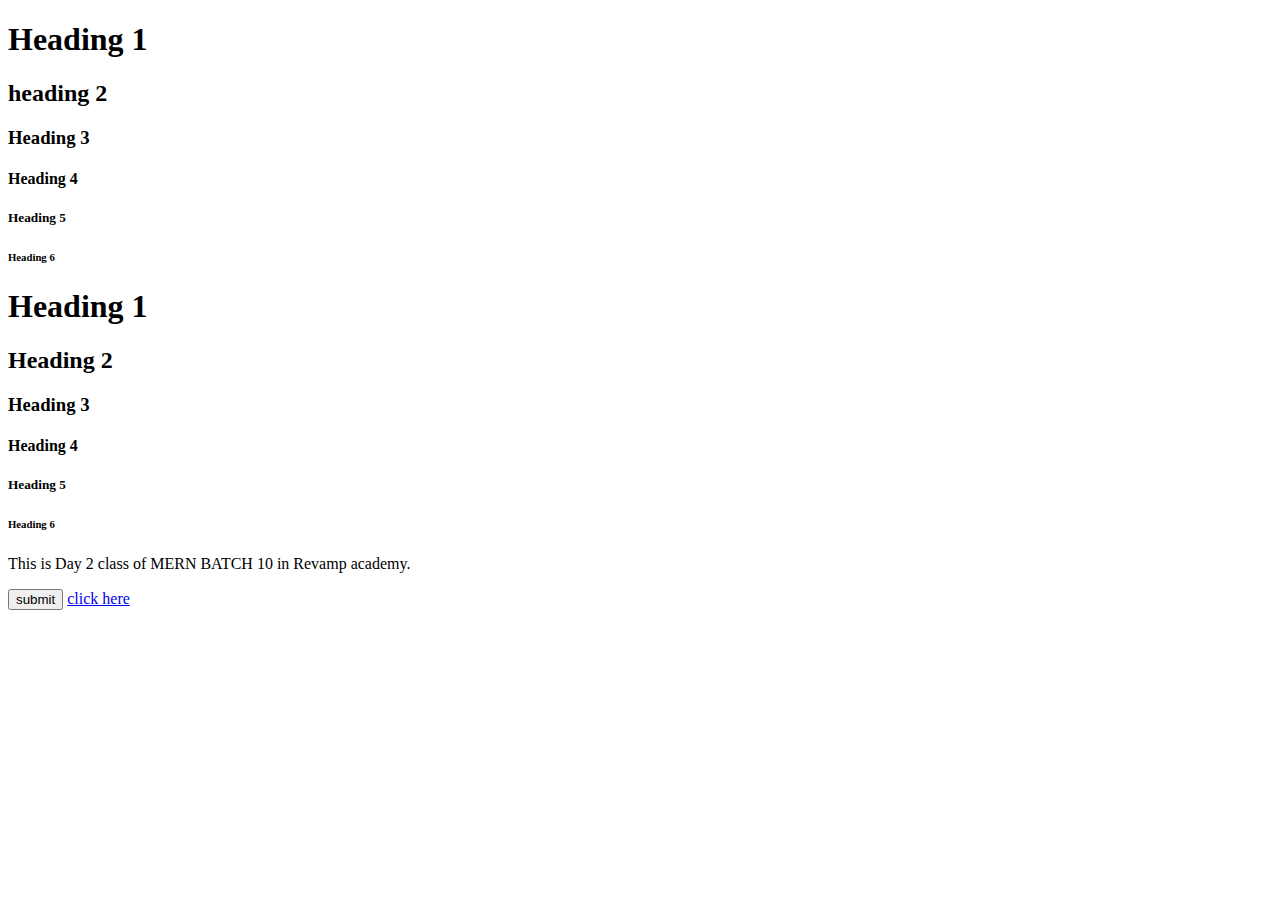
<file: index.html>
<!DOCTYPE html>
<html lang="en">
  <head>
    <meta charset="UTF-8" />
    <meta name="viewport" content="width=device-width, initial-scale=1.0" />
    <title>Index File</title>
  </head>
  <body>
    <h1>Heading 1</h1>
    <h2>heading 2</h2>
    <h3>Heading 3</h3>
    <h4>Heading 4</h4>
    <h5>Heading 5</h5>
    <h6>Heading 6</h6>
    <div>
      <h1>Heading 1</h1>
      <h2>Heading 2</h2>
      <h3>Heading 3</h3>
      <h4>Heading 4</h4>
      <h5>Heading 5</h5>
      <h6>Heading 6</h6>
    </div>
    <p>This is Day 2 class of MERN BATCH 10 in Revamp academy.</p>
    <button>submit</button>
    <a href="day6.html">click here</a>
  </body>
</html>
</file>
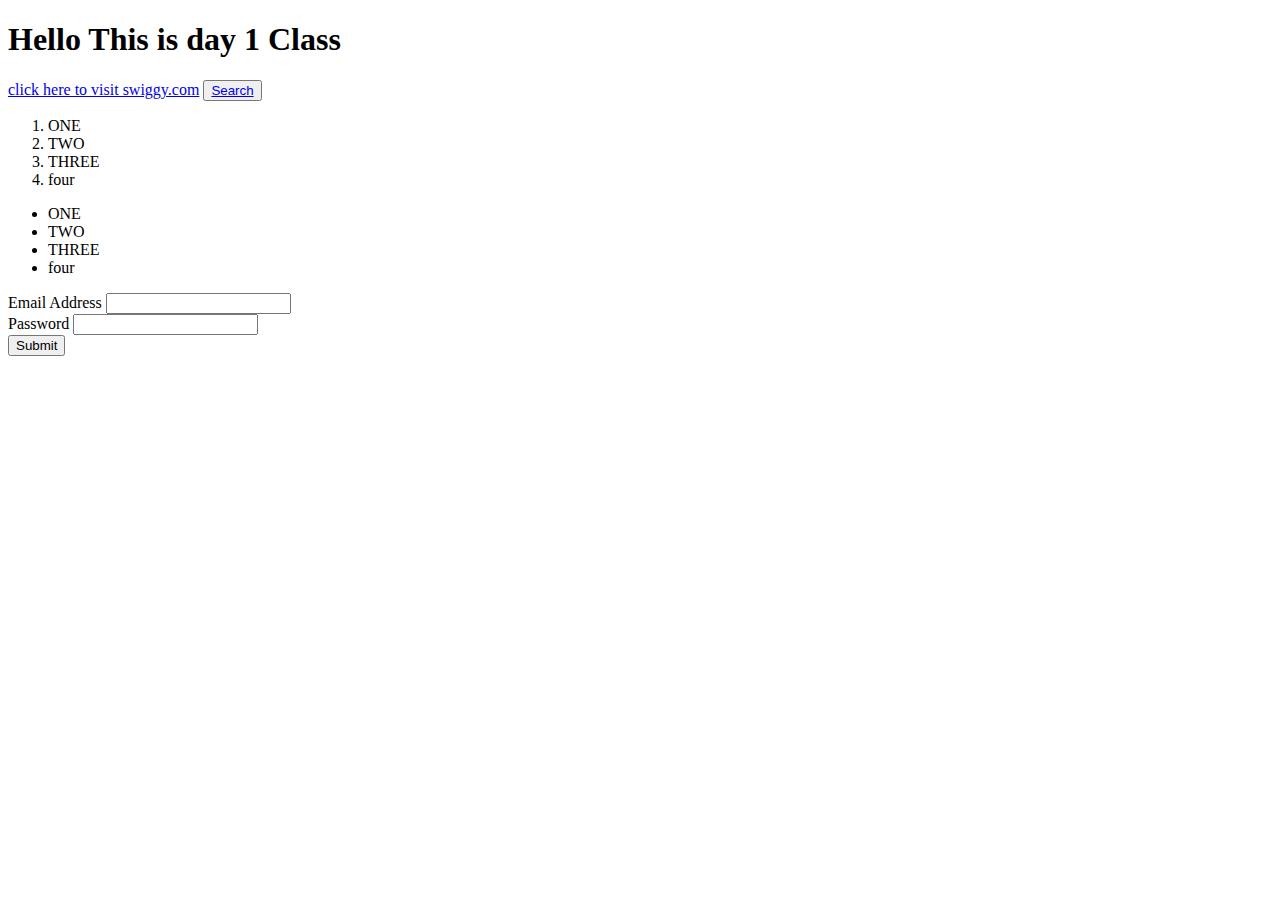
<file: day2.html>
<!DOCTYPE html>
<html lang="en">
  <head>
    <meta charset="UTF-8" />
    <meta name="viewport" content="width=device-width, initial-scale=1.0" />
    <title>Day 2</title>
  </head>
  <body>
    <h1>Hello This is day 1 Class</h1>
    <a href="https://www.swiggy.com/" target="_blank"
      >click here to visit swiggy.com</a
    >
    <button>
      <a href="https://www.swiggy.com/">Search</a>
    </button>
    <ol>
      <!-- li*4 - give the four li list -->
      <!-- li.list*5 -->
      <li>ONE</li>
      <li>TWO</li>
      <li>THREE</li>
      <li>four</li>
    </ol>

    <ul>
      <li>ONE</li>
      <li>TWO</li>
      <li>THREE</li>
      <li>four</li>
    </ul>
    <form action="">
      <label for="EMAIL">Email Address</label>
      <input type="email" id="EMAIL" />
      <br />
      <label for="PASS">Password</label>
      <input type="password" id="PASS" />
      <br />
      <button>Submit</button>
      <!-- <input type="submit" /> -->
    </form>
  </body>
</html>
<!--html:5 or ! = emmet abbrevation of html 5-->
</file>
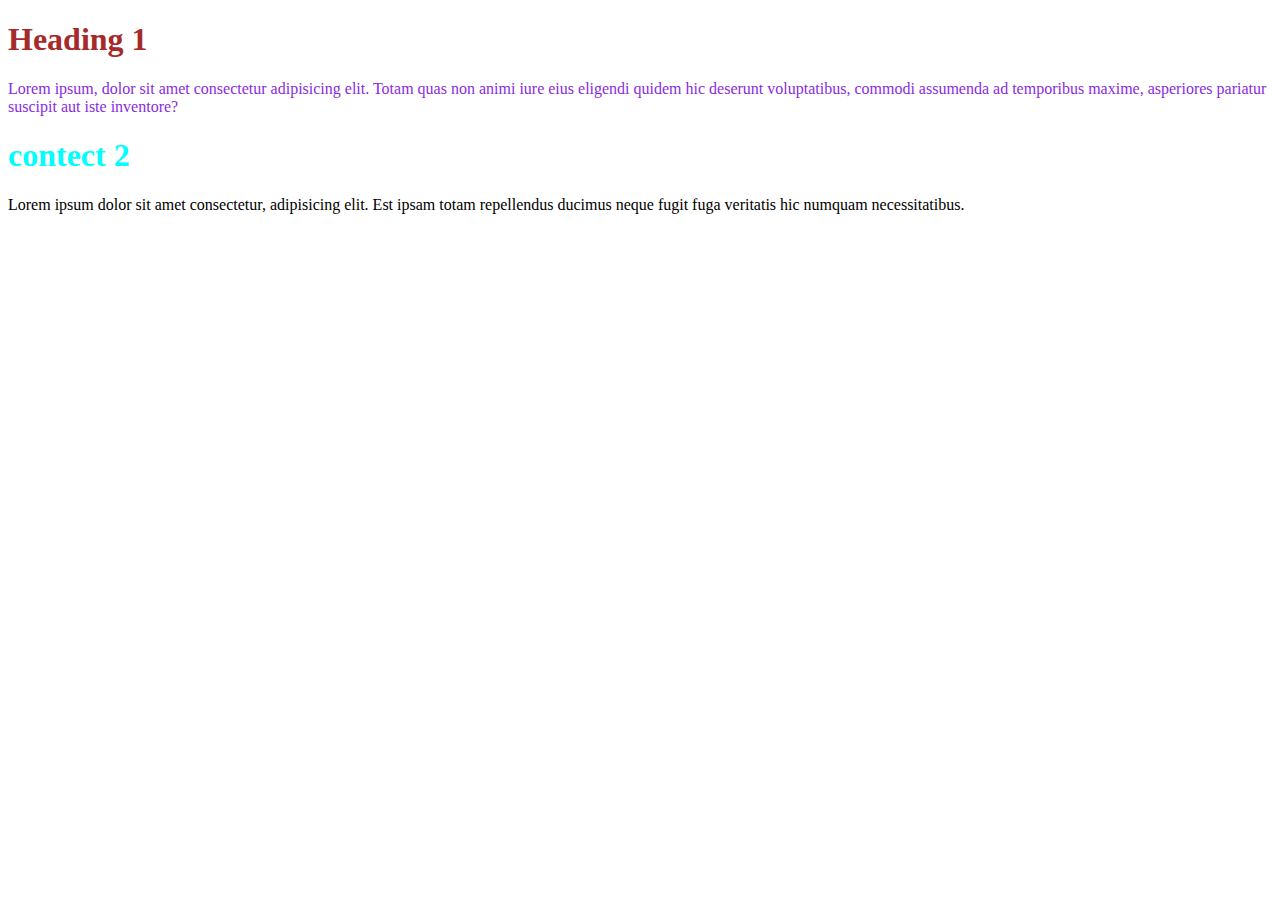
<file: day4.html>
<!DOCTYPE html>
<html lang="en">
  <head>
    <meta charset="UTF-8" />
    <meta name="viewport" content="width=device-width, initial-scale=1.0" />
    <title>Day 4</title>
    <link rel="stylesheet" href="day4style.css" />

    <!-- <style>
      .heading1 {
        color: blue;
      }
      .content2 {
        color: aqua;
      }
      #para1 {
        color: blueviolet;
      }
    </style> -->
    <!--Types of using css in html page

    Inline CSS   ==> metion in every tag
    Internal CSS ==> type all css command in head tag under style tag
    External CSS  ==> using link tag
     -->
  </head>
  <body>
    <!--
    CSS Selector

    1. id   -- #name   , avoid duplicate  , ID is high priority than class
    2. class  -- .name  , allow duplicate
    3. element -> h2,p,h5,etc... 
    4. universal -- *
    5. psuedo
     -->
    <h1 class="heading1">Heading 1</h1>
    <p id="para1">
      Lorem ipsum, dolor sit amet consectetur adipisicing elit. Totam quas non
      animi iure eius eligendi quidem hic deserunt voluptatibus, commodi
      assumenda ad temporibus maxime, asperiores pariatur suscipit aut iste
      inventore?
    </p>

    <h1 class="content2">contect 2</h1>
    <p>
      Lorem ipsum dolor sit amet consectetur, adipisicing elit. Est ipsam totam
      repellendus ducimus neque fugit fuga veritatis hic numquam necessitatibus.
    </p>
  </body>
</html>
</file>
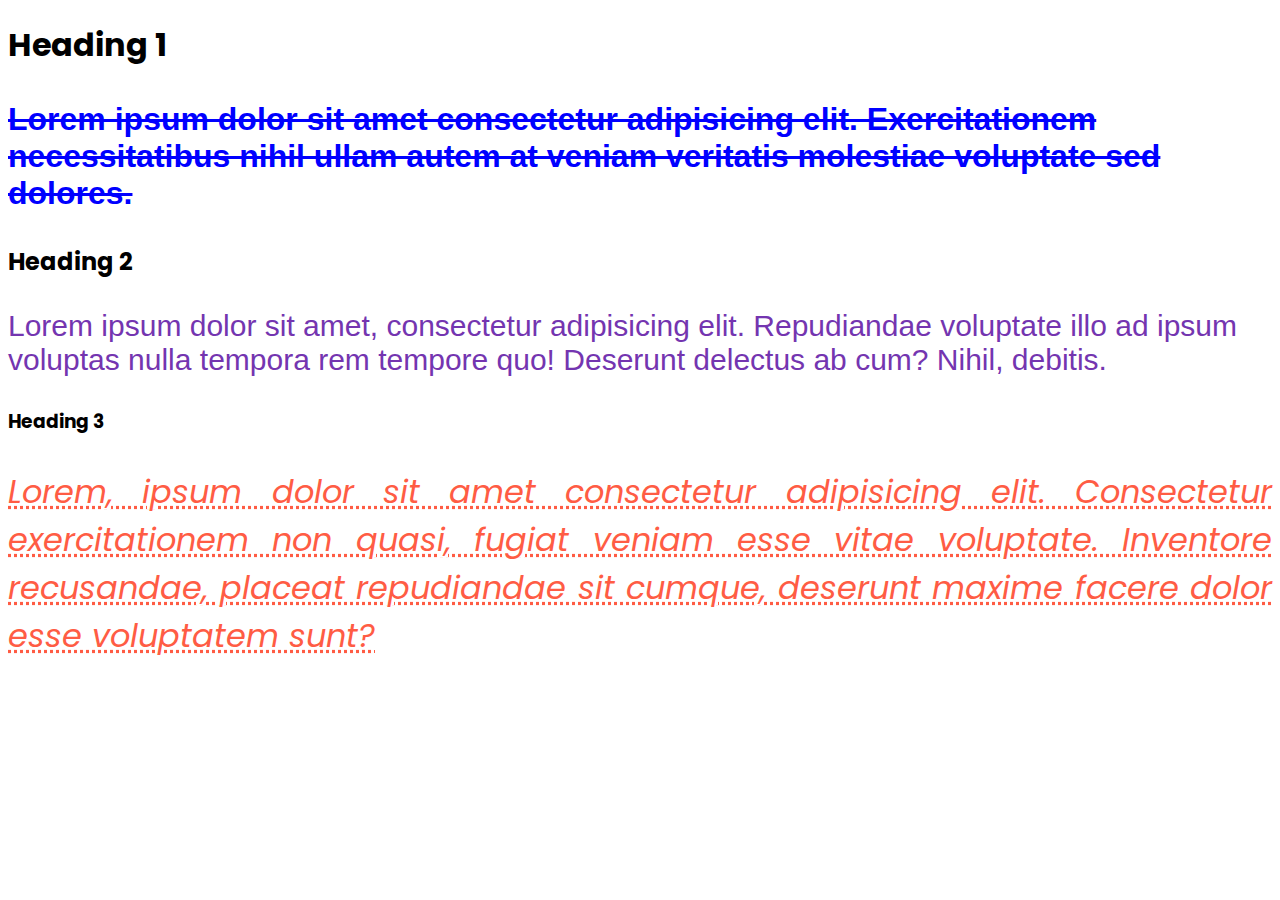
<file: day5.html>
<!DOCTYPE html>
<html lang="en">
  <head>
    <meta charset="UTF-8" />
    <meta name="viewport" content="width=device-width, initial-scale=1.0" />
    <title>day 5</title>
    <link rel="preconnect" href="https://fonts.googleapis.com" />
    <link rel="preconnect" href="https://fonts.gstatic.com" crossorigin />
    <link
      href="https://fonts.googleapis.com/css2?family=Poppins:ital,wght@0,100;0,200;0,300;0,400;0,500;0,600;0,700;0,800;0,900;1,100;1,200;1,300;1,400;1,500;1,600;1,700;1,800;1,900&display=swap"
      rel="stylesheet"
    />
    <link rel="stylesheet" href="day5style.css" />
  </head>
  <body>
    <h1 id="head1">Heading 1</h1>
    <p class="para1">
      Lorem ipsum dolor sit amet consectetur adipisicing elit. Exercitationem
      necessitatibus nihil ullam autem at veniam veritatis molestiae voluptate
      sed dolores.
    </p>
    <h2 id="head2">Heading 2</h2>
    <p class="para2">
      Lorem ipsum dolor sit amet, consectetur adipisicing elit. Repudiandae
      voluptate illo ad ipsum voluptas nulla tempora rem tempore quo! Deserunt
      delectus ab cum? Nihil, debitis.
    </p>
    <h3 id="head3">Heading 3</h3>
    <p class="para3">
      Lorem, ipsum dolor sit amet consectetur adipisicing elit. Consectetur
      exercitationem non quasi, fugiat veniam esse vitae voluptate. Inventore
      recusandae, placeat repudiandae sit cumque, deserunt maxime facere dolor
      esse voluptatem sunt?
    </p>
  </body>
</html>
</file>
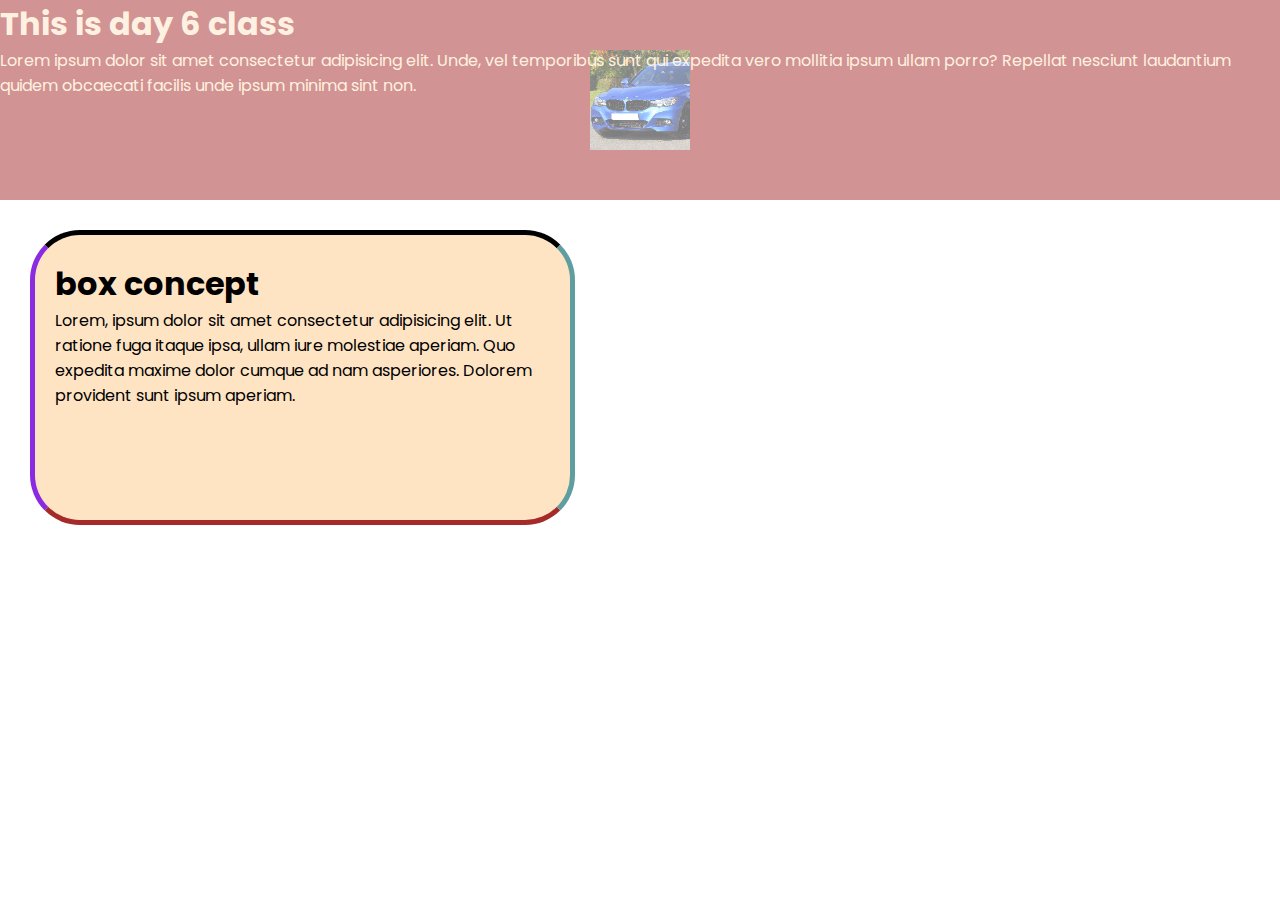
<file: day6.html>
<!DOCTYPE html>
<html lang="en">
  <head>
    <meta charset="UTF-8" />
    <meta name="viewport" content="width=device-width, initial-scale=1.0" />
    <title>Day 6</title>
    <link rel="preconnect" href="https://fonts.googleapis.com" />
    <link rel="preconnect" href="https://fonts.gstatic.com" crossorigin />
    <link
      href="https://fonts.googleapis.com/css2?family=Poppins:ital,wght@0,100;0,200;0,300;0,400;0,500;0,600;0,700;0,800;0,900;1,100;1,200;1,300;1,400;1,500;1,600;1,700;1,800;1,900&display=swap"
      rel="stylesheet"
    />
    <link rel="stylesheet" href="day6style.css" />
  </head>
  <body>
    <!-- div is used to rap the elements -->
    <div class="box1">
      <h1>This is day 6 class</h1>
      <p>
        Lorem ipsum dolor sit amet consectetur adipisicing elit. Unde, vel
        temporibus sunt qui expedita vero mollitia ipsum ullam porro? Repellat
        nesciunt laudantium quidem obcaecati facilis unde ipsum minima sint non.
      </p>
    </div>
    <!-- div.box2 - create the div tag with box2 class name -->
    <div class="box2">
      <h1>box concept</h1>
      <p>
        Lorem, ipsum dolor sit amet consectetur adipisicing elit. Ut ratione
        fuga itaque ipsa, ullam iure molestiae aperiam. Quo expedita maxime
        dolor cumque ad nam asperiores. Dolorem provident sunt ipsum aperiam.
      </p>
    </div>
  </body>
</html>
</file>
<file: day4style.css>
/* {
    color: cadetblue;     universal selector
}  
*/
h1{
    color: brown;      /* element selector */
} 
*/
.heading1{
  color: blue;     /* class selector */ 
}
.content2{
    color: aqua;   
}
#para1{
    color: blueviolet;   /* id selector */
}
</file>
<file: day5style.css>
/* pick color from website- chrome extension
*color pick Eyedropper* */

/* Font-size- vh-viewport height or vm- viewport width */
/* idendify the font extension- what font */
/*find the font family - google font */
/* Html Tree Gernerator- view the structure of the html elements */

*{
    font-family: "Poppins", serif;
}
.para1{
    color: blue;    /* word */
    font-size: 200%;
    font-weight: bold;
    font-family:Arial, sans-serif ;
    text-decoration: line-through;
}
.para2{
    color: rgb(116, 53, 176);     /*rgb */
    font-size: 30px;    /* pixel */
    font-family: 'Lucida Sans', 'Lucida Sans Regular', 'Lucida Grande', 'Lucida Sans Unicode', Geneva, Verdana, sans-serif;
    font-weight: 100;   /* 100-900 */
}
.para3{
    color: #FF5C44;    /*hexvalue*/
    font-size: 2rem ;     /* rem or rm*/
    font-style: italic;
    text-decoration: underline;
    text-decoration-style:dotted;
    text-align: justify;
}
</file>
<file: day6style.css>
/* cntl +shift+ c -> inspect */
/* css maintain top to bottom flow- which one is last is taking high priority */

*{
    font-family: "Poppins", serif;
    margin: 0px;
    padding: 0px;
}

.box1{
    height: 200px; 
    /* width: 500px; */
    background-color:brown;
    color: bisque;
    background-image: url("assets/image3.jpg");
    background-repeat:no-repeat;
    background-position: 50%;
    /* background: rgba(0, 0, 0, 0.5) url(assets/image1.jpg); */
    /* background-position-x: 200px; */
    /* background-position-y: 50px ; */
    /* background-size: cover; */
    background-size: auto;
    /* background-size: contain; */
    opacity: 0.5;
    /* opacity level - 0.1-0.9              */
}
.box2{
    height: 250px;
    width: 500px;
    background-color: bisque;
    border: saddlebrown 5px solid;
    /* border-width: 5px; */
    /* border-color: brown; */
    /* border-style: solid; */
    padding: 25px 15px 10px 20px;    /* top right bottom left */
    /* padding-left: 20px; */
    /* padding-right: 15px; */
    /* padding-top: 25px; */
    /* padding-bottom: 10px; */
    margin-top: 30px;
    margin-left: 30px;
    /* margin: auto; */
    border-top-color: black;
    border-bottom-color:brown ;
    border-left-color: blueviolet;
    border-right-color: cadetblue;
    border-radius: 50px;
}
</file>
